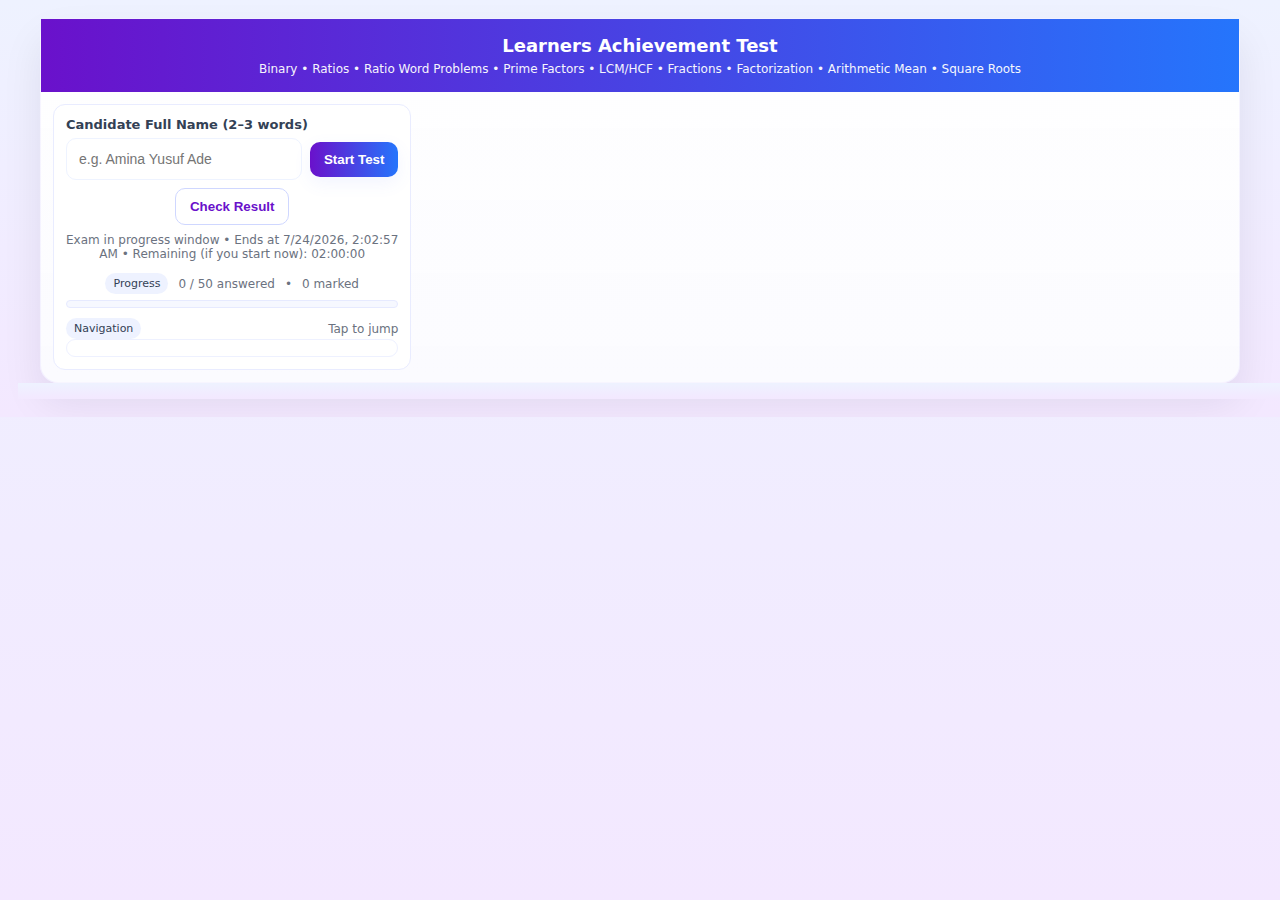
<file: index.html>
<!doctype html>
<html lang="en">
<head>
  <meta charset="utf-8" />
  <meta name="viewport" content="width=device-width, initial-scale=1, viewport-fit=cover" />
  <title>Performance Based CBT</title>

  <style>
    :root{
      --bg1:#eef2ff; --bg2:#f3e8ff; --card:#fff;
      --accent1:#6a11cb; --accent2:#2575fc;
      --ink:#0f172a; --muted:#6b7280;
      --danger:#d32f2f; --success:#10b981;
      --radius:14px;
      --container: min(1200px, 96vw);
      --headH: 72px; /* set from JS for exact lock */
    }
    *{box-sizing:border-box}
    html,body{
      margin:0; padding:0; min-height:100%;
      background:linear-gradient(180deg,var(--bg1),var(--bg2));
      font-family:Inter,system-ui,"Segoe UI",Roboto,Arial,sans-serif;
      color:var(--ink); overflow-x:hidden; text-align:center;
    }
    body{padding:clamp(8px,1.6vw,18px)}

    .app{
      width:var(--container); max-width:100%;
      margin:0 auto; text-align:left;
      background:linear-gradient(180deg,rgba(255,255,255,0.98),#fbfbff);
      border:1px solid rgba(124,77,255,0.06);
      border-radius:18px; box-shadow:0 20px 40px rgba(15,23,42,0.08);
    }
    header{padding:16px; text-align:center; background:linear-gradient(90deg,var(--accent1),var(--accent2)); color:#fff}
    header h1{margin:0; font-size:18px}
    header p{margin:6px 0 0; font-size:12px; opacity:.95}

    /* --- Layout --- */
    .layout{ display:grid; grid-template-columns:1fr; gap:12px; padding:12px; }
    @media (min-width:900px){
      .layout{
        grid-template-columns:clamp(300px,28vw,380px) 1fr;
        align-items:start; gap:clamp(12px,2vw,18px);
      }
    }

    .panel{ background:var(--card); border:1px solid #e9ecff; border-radius:12px; padding:12px; }
    .row{display:flex; gap:8px; flex-wrap:wrap; align-items:center}
    label{display:block; font-weight:700; color:#334155; font-size:13px; margin-bottom:6px}
    input[type="text"]{
      flex:1; min-width:200px; padding:12px;
      border:1px solid #eef3ff; border-radius:10px; font-size:14px
    }
    .btn{
      padding:10px 14px; border-radius:10px; border:none; cursor:pointer;
      background:linear-gradient(90deg,var(--accent1),var(--accent2)); color:#fff;
      font-weight:700; box-shadow:0 6px 18px rgba(92,109,255,0.08)
    }
    .btn.ghost{background:#fff; color:var(--accent1); border:1px solid #cfd7ff; box-shadow:none}
    .btn.warn{background:linear-gradient(90deg,#ff6b6b,#d32f2f)}
    .btn:disabled{opacity:.6; cursor:not-allowed}
    .btn.warn { color:#ffffff; }
    .small{font-size:12px; color:#6b7280}
    .tag{font-size:11px; padding:4px 8px; border-radius:999px; background:#eef2ff; color:#334155}
    .mono{font-family:ui-monospace,SFMono-Regular,Menlo,Monaco,Consolas,"Liberation Mono","Courier New",monospace}

    /* === TIMER PANEL === */
    .panelTimer{
      position:sticky; top:0; z-index:10;
      display:flex; justify-content:center; align-items:center;
      gap:12px; padding:12px; margin-bottom:12px;
      background:#ffffffee; border-radius:14px; border:1px solid #e5e7ff;
      backdrop-filter:saturate(1.05) blur(2px);
    }
    .timerBox{display:flex; align-items:center; gap:10px; font-weight:700}
    #timer{
      color:var(--danger); padding:6px 14px; background:#fff;
      border-radius:10px; border:1px solid #f3dada; font-size:20px; font-weight:800
    }
    .qMeta{font-size:18px; font-weight:800; color:#0f172a}
    /* urgent timer */
    .urgent { animation: flash .8s step-start infinite; }
    @keyframes flash { 50%{opacity:.3} }

    .qNavRow{
      width:100%; display:flex; justify-content:center; align-items:center;
      gap:12px; margin: 12px 0;
    }
    .qNavRow button{
      flex:1; max-width:140px; padding:10px 0; border-radius:10px; font-weight:700;
      background:#fff; border:1px solid #cfd7ff; color:#6a11cb; cursor:pointer;
    }

    /* Progress */
    .progressBar{height:8px; background:#f6f8ff; border-radius:999px; overflow:hidden; border:1px solid #e6eaff}
    .progressFill{height:100%; background:linear-gradient(90deg,var(--accent1),var(--accent2)); width:0%}

    /* Navigation Grid */
    .navWrap{max-height:160px; overflow:auto; border:1px solid #eef1ff; border-radius:10px; padding:8px; background:#fff}
    .jumpGrid{display:flex; flex-wrap:wrap; gap:6px}
    .jumpBtn{width:34px; height:34px; border:1px solid #e3e8ff; border-radius:8px; background:#f0f5ff; cursor:pointer; font-weight:700; line-height:1}
    .jumpBtn.answered{background:#cfe4ff}
    .jumpBtn.marked{background:#fff7e6}
    .jumpBtn.current{
      background:#fff; border-color:#6a11cb; color:#6a11cb;
      box-shadow:0 0 0 2px #e9ddff inset, 0 2px 6px rgba(106,17,203,.18);
      animation:pulse 1.2s ease-out infinite;
    }
    @keyframes pulse{
      0%{box-shadow:0 0 0 2px #e9ddff inset, 0 0 0 0 rgba(106,17,203,.35)}
      70%{box-shadow:0 0 0 2px #e9ddff inset, 0 0 0 8px rgba(106,17,203,0)}
      100%{box-shadow:0 0 0 2px #e9ddff inset, 0 0 0 0 rgba(106,17,203,0)}
    }

    /* Question Card */
    .questionCard{background:#fff; border:1px solid #eee; border-radius:12px; padding:12px}
    .qhead{display:flex; justify-content:space-between; gap:8px; align-items:center; margin-bottom:8px}
    .qtext{font-size:17px; font-weight:700; margin:6px 0 10px}
    .options label{display:block; padding:10px; margin-bottom:8px; border-radius:10px; border:1px solid #e9efff; background:#f8fbff; cursor:pointer}

    /* Tables */
    .tableWrap{width:100%;overflow:auto;border:1px solid #eef1ff;border-radius:10px;background:#fff}
    table{width:100%;border-collapse:collapse;min-width:720px}
    th,td{padding:8px;border-bottom:1px solid #f0f2ff;text-align:left;vertical-align:top}
    th{font-size:12px;color:#475569;background:#fafbff;position:sticky;top:0}
    td{font-size:13px;line-height:1.3}

    /* Metrics */
    .metricGrid{display:grid; grid-template-columns:repeat(3,minmax(0,1fr)); gap:8px}
    .metric{border:1px solid #eef1ff; background:#fff; border-radius:12px; padding:12px; text-align:center}
    .metricLabel{font-size:12px; color:#475569}
    .metricValue{font-size:20px; font-weight:800; margin-top:4px}

    /* Topic cards */
    .topicCard{border:1px solid #eef1ff; border-radius:12px; background:#fff; padding:10px}
    .topicRow{display:flex; justify-content:space-between; gap:10px}
    .topicRow .left{font-weight:700}
    .topicRow .right{font-family:ui-monospace,monospace}

    /* Review collapsibles (mobile) */
    .qcard{border:1px solid #eef1ff; border-radius:12px; background:#fff; overflow:hidden}
    .qcard summary{cursor:pointer; list-style:none; padding:10px 12px; font-weight:700; display:flex; justify-content:space-between; gap:8px; align-items:center; background:#fbfcff; border-bottom:1px solid #f0f2ff}
    .qcard summary::-webkit-details-marker{display:none}
    .qcard .body{padding:10px 12px}
    .pill{padding:2px 8px; border-radius:999px; font-size:11px; background:#eef2ff}

    /* =======================
       FULL-SCREEN RESULTS MODE
       ======================= */
    #resultDesktop{ display:none; }
    #resultMobile{ display:none; }

    /* DESKTOP/TABLET VIEW */
    @media (min-width:900px){

      body.results-mode{ overflow:hidden; padding:0 !important; }
      body.results-mode .app{ display:none; }

      #resultDesktop{
        display:block; width:100vw; margin:0; border-radius:0;
        border-left:none; border-right:none;
        background:linear-gradient(180deg,var(--bg1),var(--bg2));
        padding-inline:clamp(12px,3vw,28px); padding-bottom:16px;
      }

      .resultsDock{
        display:grid; grid-template-columns: 260px 1fr;
        gap:clamp(12px,2vw,18px);
        height: calc(100vh - var(--headH) - 16px);
        align-items:stretch;
      }

      .resultsSidebar{
        background:#fff; border:1px solid #e9ecff; border-radius:12px;
        padding:8px; display:flex; flex-direction:column; gap:8px;
        height:100%; overflow:auto;
      }

      .tabBtn{
        text-align:left; padding:8px 10px; font-size:14px;
        border-radius:10px; border:1px solid #e9ecff; background:#fff;
        cursor:pointer; font-weight:700; color:#334155;
      }
      .tabBtn[aria-selected="true"]{
        color:#6a11cb; border-color:#cfd7ff;
        box-shadow:0 0 0 2px #e9ddff inset;
        background:linear-gradient(180deg,#ffffff,#fbfbff);
      }

      .resultsMain{ background:transparent; height:100%; overflow:auto; }

      .resultsCard{
        background:#fff; border:1px solid #e9ecff; border-radius:12px; padding:12px; margin-bottom:12px;
      }

      .tabPanel{ display:none; }
      .tabPanel.active{ display:block; }

      .tabPanel .tableWrap table{ min-width:1000px; }
    }

    /* MOBILE RESULTS */
    @media (max-width:899.98px){ #resultMobile{ display:block; } }
    @media (max-width:560px){ .metricGrid{grid-template-columns:repeat(2,minmax(0,1fr))} }
    @media (max-width:400px){ .metricGrid{grid-template-columns:1fr} }

    /* Floating Back Button */
    .backHomeBtn {
      position: fixed; bottom: 20px; left: 20px;
      background: #ffffff; border: 1px solid #e5e7eb;
      border-radius: 12px; padding: 10px 14px; font-weight: 700;
      cursor: pointer; z-index: 9999;
      box-shadow: 0 4px 12px rgba(0,0,0,.12);
    }
    @media (max-width:899px){ .backHomeBtn { display:none !important; } }

    /* Animated tab transitions */
    .tabPanel { opacity: 0; transform: translateY(8px); transition: opacity .25s ease, transform .25s ease; }
    .tabPanel.active { opacity: 1; transform: translateY(0); }

    /* Scroll shadows in results panel */
    .resultsMain { position: relative; }
    .resultsMain::before, .resultsMain::after{
      content:""; position: sticky; left:0; right:0; height:14px; pointer-events:none; z-index:20;
    }
    .resultsMain::before { top:0; box-shadow: inset 0 8px 10px -8px rgba(0,0,0,.20); }
    .resultsMain::after  { bottom:0; box-shadow: inset 0 -8px 10px -8px rgba(0,0,0,.20); }

    /* Compact vertical sidebar */
    .resultsSidebar { padding: 8px; }
    @media (min-width:900px){ .resultsDock { grid-template-columns: 200px 1fr; } }

    /* ===== Exam Gate Overlay ===== */
    #examGate{
      position:fixed; inset:0; background:linear-gradient(180deg, rgba(238,242,255,.98), rgba(243,232,255,.98));
      display:none; align-items:center; justify-content:center; z-index:10000;
    }
    #gateCard{
      background:#fff; border:1px solid #e9ecff; border-radius:16px; padding:18px; width:min(560px,92vw);
      box-shadow:0 20px 40px rgba(15,23,42,.12); text-align:center;
    }
    .gateTitle{font-weight:800; font-size:18px; margin:0 0 8px}
    .gateMeta{font-size:13px; color:#475569; margin:0 0 12px}
    .gateCountdown{font-variant-numeric:tabular-nums; font-size:32px; font-weight:800; letter-spacing:.5px}
    .gateBadge{display:inline-block; padding:6px 10px; border-radius:999px; background:#eef2ff; color:#334155; font-size:12px; margin-top:8px}
    .gateBtns{display:flex; gap:8px; justify-content:center; margin-top:12px}
  </style>
</head>
<body>
  <div class="app">
    <header id="pageHeader">
      <h1>Learners Achievement Test</h1>
      <p>Binary • Ratios • Ratio Word Problems • Prime Factors • LCM/HCF • Fractions • Factorization • Arithmetic Mean • Square Roots</p>
    </header>

    <div class="layout" id="mainLayout">
      <!-- Controls -->
      <section class="panel" aria-label="Student controls">
        <label for="candidateName">Candidate Full Name (2–3 words)</label>
        <div class="row" style="justify-content:center">
          <input id="candidateName" type="text" placeholder="e.g. Amina Yusuf Ade" autocomplete="off" maxlength="60">
          <button class="btn" id="startBtn" title="Begin your test">Start Test</button>
          <button class="btn ghost" id="checkResultBtn" title="View your submitted result (if any)">Check Result</button>
        </div>
        <p class="small" id="examBanner" style="margin-top:8px; text-align:center"></p>

        <div style="margin-top:10px" class="row" role="status" aria-live="polite">
          <div style="flex:1">
            <div class="row" style="align-items:center; gap:10px; justify-content:center">
              <div class="tag">Progress</div>
              <div class="small" id="progressCount">0 / 50 answered</div>
              <div class="small">•</div>
              <div class="small" id="markedCount">0 marked</div>
            </div>
            <div class="progressBar" style="margin-top:6px"><div id="progressFill" class="progressFill"></div></div>
          </div>
        </div>

        <div style="margin-top:10px">
          <div class="row" style="align-items:center; justify-content:space-between">
            <div class="tag">Navigation</div>
            <div class="small">Tap to jump</div>
          </div>
          <div class="navWrap" id="navWrap">
            <div id="jumpGrid" class="jumpGrid" role="navigation" aria-label="Jump to question"></div>
          </div>
        </div>
      </section>

      <!-- Test Area -->
      <section class="panel" id="testPanel" style="display:none">
        <div class="panelTimer">
          <div class="timerBox">
            ⏳ <span id="timer">02:30:00</span>
            <span class="qMeta">• Q <span id="qIndexTop">1</span> / <span id="qTotalTop">50</span></span>
          </div>
        </div>

        <div class="qNavRow" role="group" aria-label="Question navigation">
          <button class="navBtn" id="prevBtn" disabled>Previous</button>
          <button class="navBtn" id="nextBtn">Next</button>
          <button class="navBtn" id="markBtn">Mark</button>
        </div>

        <div id="submitContainer" class="qNavRow"></div>

        <div class="qhead">
          <div class="row small">
            <span id="qIndex" style="visibility:hidden;position:absolute">1</span>
            <span class="tag" id="topicTag">Binary</span>
            <span class="tag" id="difficultyTag">easy</span>
          </div>
        </div>

        <div class="questionCard" aria-live="polite">
          <div class="qtext" id="qText">Loading...</div>
          <div class="options" id="options"></div>
          <div class="small mono" id="timeOnQ">Time on question: 0s</div>
        </div>

        <div class="small" id="statusMsg" aria-live="polite"></div>
      </section>
    </div>
  </div>

  <!-- ===== RESULTS — Desktop: Full-screen dashboard ===== -->
  <section id="resultDesktop" aria-label="Results (desktop/tablet)">
    <div class="resultsDock" id="resultsDock" aria-live="polite" style="display:none">
      <aside class="resultsSidebar" aria-label="Results sections" role="tablist" aria-orientation="vertical">
        <button class="tabBtn" role="tab" aria-selected="true"  data-tab="overview">Overview</button>
        <button class="tabBtn" role="tab" aria-selected="false" data-tab="topics">Topic Analytics</button>
        <button class="tabBtn" role="tab" aria-selected="false" data-tab="review">Per-question Review</button>
      </aside>

      <main class="resultsMain" id="resultsMain">
        <section class="tabPanel active" id="tab-overview" role="tabpanel" aria-labelledby="tab-overview-btn">
          <div class="resultsCard">
            <h2 style="margin:4px 0 8px">Score Overview</h2>
            <p class="small mono" id="resMeta"></p>
            <div class="row" style="justify-content:space-evenly; gap:10px; flex-wrap:wrap">
              <div class="metric"><div class="metricLabel">Score</div><div class="metricValue" id="resScore">—</div></div>
              <div class="metric"><div class="metricLabel">Percent</div><div class="metricValue" id="resPercent">—%</div></div>
              <div class="metric"><div class="metricLabel">Time Used</div><div class="metricValue" id="resTime">—</div></div>
            </div>
          </div>
        </section>

        <section class="tabPanel" id="tab-topics" role="tabpanel">
          <div class="resultsCard">
            <h2 style="margin:0 0 8px">Topic Analytics</h2>
            <div class="tableWrap">
              <table>
                <thead><tr><th>Topic</th><th>Correct</th><th>Total</th><th>Accuracy</th><th>Time</th></tr></thead>
                <tbody id="topicTbody"></tbody>
              </table>
            </div>
          </div>
        </section>

        <section class="tabPanel" id="tab-review" role="tabpanel">
          <div class="resultsCard">
            <h2 style="margin:0 0 8px">Per-question Review</h2>
            <div class="tableWrap">
              <table>
                <thead><tr><th>#</th><th>Topic</th><th>Question</th><th>Your Ans</th><th>Correct</th><th>✓/✗</th><th>Time</th></tr></thead>
                <tbody id="detailTbody"></tbody>
              </table>
            </div>
            <p class="small" style="margin-top:10px">Need a PDF? Ask your teacher to download it from the Admin page.</p>
          </div>
        </section>
      </main>
    </div>
  </section>
  <button id="backHomeBtn" class="backHomeBtn" style="display:none">← Back to Home</button>

  <!-- ===== RESULTS — Mobile (stacked cards) ===== -->
  <section class="panel" id="resultMobile" style="display:none">
    <div class="questionCard" style="background:linear-gradient(180deg,#f7fffb,#ffffff)">
      <h2 style="margin:6px 0 10px">Score Overview</h2>
      <p class="small mono" id="m_resMeta"></p>
      <div class="metricGrid" style="margin-top:8px">
        <div class="metric"><div class="metricLabel">Score</div><div class="metricValue" id="m_resScore">—</div></div>
        <div class="metric"><div class="metricLabel">Percent</div><div class="metricValue" id="m_resPercent">—%</div></div>
        <div class="metric"><div class="metricLabel">Time Used</div><div class="metricValue" id="m_resTime">—</div></div>
      </div>
    </div>

    <div class="questionCard">
      <h2 style="margin:0 0 8px">Topic Analytics</h2>
      <div id="topicCards" class="stack" style="display:grid; gap:8px"></div>
    </div>

    <div class="questionCard">
      <h2 style="margin:0 0 8px">Per-question Review</h2>
      <div id="reviewStack" class="stack" style="display:grid; gap:8px"></div>
      <p class="small" style="margin-top:8px">Need a PDF? Ask your teacher to download it from the Admin page.</p>
    </div>
  </section>

  <!-- ===== Embedded question bank ===== -->
  <script type="application/json" id="questionBank">
  [
    { "id":1,"topic":"Binary","difficulty":"easy","q":"Convert decimal 5 to binary.","options":["101","111","110","100"],"answer":"101","explanation":"5 in binary is 101." },
    { "id":2,"topic":"Binary","difficulty":"easy","q":"Convert decimal 9 to binary.","options":["1001","1010","1111","1100"],"answer":"1001","explanation":"9 in binary is 1001." },
    { "id":3,"topic":"Binary","difficulty":"easy","q":"Convert decimal 12 to binary.","options":["1100","1110","1010","1000"],"answer":"1100","explanation":"12 in binary is 1100." },
    { "id":4,"topic":"Ratios","difficulty":"easy","q":"Simplify the ratio 6:9.","options":["2:3","3:4","4:3","1:2"],"answer":"2:3","explanation":"Divide both by 3 → 2:3." },
    { "id":5,"topic":"Ratios","difficulty":"easy","q":"Simplify the ratio 8:12.","options":["2:3","1:2","3:2","4:3"],"answer":"2:3","explanation":"Divide both by 4 → 2:3." },
    { "id":6,"topic":"Ratio Word Problem","difficulty":"easy","q":"If 3 pens cost ₦150, how much do 5 pens cost?","options":["₦250","₦200","₦300","₦180"],"answer":"₦250","explanation":"Unit price ₦50; 5×50 = ₦250." },
    { "id":7,"topic":"Prime Factors","difficulty":"easy","q":"Prime factors of 18 (product form)?","options":["2×3×3","2×9","3×6","18"],"answer":"2×3×3","explanation":"18 = 2×3×3." },
    { "id":8,"topic":"LCM & HCF","difficulty":"easy","q":"Find the HCF of 8 and 12.","options":["4","6","2","8"],"answer":"4","explanation":"HCF(8,12)=4." },
    { "id":9,"topic":"Fractions","difficulty":"easy","q":"1/2 + 1/4 = ?","options":["3/4","1/4","2/3","1/2"],"answer":"3/4","explanation":"1/2 = 2/4; 2/4 + 1/4 = 3/4." },
    { "id":10,"topic":"Factorization","difficulty":"easy","q":"Factorise: 6x + 9.","options":["3(2x + 3)","6(x + 1.5)","9(0.666x + 1)","2(3x + 6)"],"answer":"3(2x + 3)","explanation":"GCF is 3." },
    { "id":11,"topic":"Arithmetic Mean","difficulty":"easy","q":"Find the mean of 4, 8, 12.","options":["8","6","9","7"],"answer":"8","explanation":"(4+8+12)/3 = 24/3 = 8." },
    { "id":12,"topic":"Square Roots","difficulty":"easy","q":"√25 = ?","options":["5","6","7","4"],"answer":"5","explanation":"25 is a perfect square: 5." },
    { "id":13,"topic":"Square Roots","difficulty":"easy","q":"√49 = ?","options":["7","6","8","9"],"answer":"7","explanation":"49 is a perfect square: 7." },
    { "id":14,"topic":"Binary","difficulty":"easy","q":"Convert decimal 10 to binary.","options":["1010","1110","1100","1001"],"answer":"1010","explanation":"10 in binary is 1010." },
    { "id":15,"topic":"Ratios","difficulty":"easy","q":"Simplify the ratio 9:12.","options":["3:4","2:3","4:3","1:2"],"answer":"3:4","explanation":"Divide both by 3." },
    { "id":16,"topic":"LCM & HCF","difficulty":"easy","q":"Find the LCM of 4 and 6.","options":["12","8","10","14"],"answer":"12","explanation":"LCM(4,6)=12." },
    { "id":17,"topic":"Fractions","difficulty":"easy","q":"2/3 − 1/6 = ?","options":["1/2","1/3","2/6","3/4"],"answer":"1/2","explanation":"2/3=4/6; 4/6−1/6=3/6=1/2." },
    { "id":18,"topic":"Prime Factors","difficulty":"easy","q":"Prime factors of 20 (product form)?","options":["2×2×5","4×5","10×2","2×10"],"answer":"2×2×5","explanation":"20=2×2×5." },
    { "id":19,"topic":"Arithmetic Mean","difficulty":"easy","q":"Mean of 3, 5, 7, 9.","options":["6","5","7","8"],"answer":"6","explanation":"Sum=24; 24/4=6." },
    { "id":20,"topic":"Square Roots","difficulty":"easy","q":"√81 = ?","options":["9","8","10","7"],"answer":"9","explanation":"81 is a perfect square." },

    { "id":21,"topic":"Binary","difficulty":"medium","q":"Convert binary 101101 to decimal.","options":["45","46","44","49"],"answer":"45","explanation":"32+8+4+1=45." },
    { "id":22,"topic":"Ratios","difficulty":"medium","q":"If the ratio of red to blue balls is 3:5 and total is 64, how many blue balls?","options":["40","24","32","20"],"answer":"40","explanation":"Blue=5/8 × 64=40." },
    { "id":23,"topic":"Ratio Word Problem","difficulty":"medium","q":"4 workers complete a job in 6 days. How long will 6 workers take (same rate)?","options":["4","5","3","6"],"answer":"4","explanation":"Time inversely proportional to workers: 4×6/6=4 days." },
    { "id":24,"topic":"Prime Factors","difficulty":"medium","q":"Prime factors of 84?","options":["2×2×3×7","2×2×2×7","3×3×7","2×3×5×7"],"answer":"2×2×3×7","explanation":"84=2×2×3×7." },
    { "id":25,"topic":"LCM & HCF","difficulty":"medium","q":"Find the LCM of 12 and 18.","options":["36","24","48","30"],"answer":"36","explanation":"LCM(12,18)=36." },
    { "id":26,"topic":"Fractions","difficulty":"medium","q":"Multiply: 3/5 × 10/9 = ?","options":["2/3","1/3","3/2","5/3"],"answer":"2/3","explanation":"(3×10)/(5×9)=30/45=2/3." },
    { "id":27,"topic":"Factorization","difficulty":"medium","q":"Factorise: 12xy + 18xy.","options":["6xy(2 + 3)","12xy(1 + 1.5)","3xy(4 + 6)","30xy"],"answer":"6xy(2 + 3)","explanation":"Common factor 6xy." },
    { "id":28,"topic":"Arithmetic Mean","difficulty":"medium","q":"Mean of 10, 14, 18, 22.","options":["16","15","17","18"],"answer":"16","explanation":"Sum=64; 64/4=16." },
    { "id":29,"topic":"Square Roots","difficulty":"medium","q":"Which is the nearest integer to √10000?","options":["100","99","101","90"],"answer":"100","explanation":"10000 is a perfect square: 100." },
    { "id":30,"topic":"Binary","difficulty":"medium","q":"Convert binary 111001 to decimal.","options":["57","58","49","61"],"answer":"57","explanation":"32+16+8+1=57." },
    { "id":31,"topic":"Ratios","difficulty":"medium","q":"Increase ₦1800 in ratio 2:3.","options":["₦2700","₦1200","₦900","₦1000"],"answer":"₦2700","explanation":"₦1800×3/2=₦900×3=₦2700." },
    { "id":32,"topic":"LCM & HCF","difficulty":"medium","q":"The HCF of (28, 42) = ?","options":["14","7","6","21"],"answer":"14","explanation":"HCF is 14." },
    { "id":33,"topic":"Fractions","difficulty":"medium","q":"(5/12) ÷ (5/18) = ?","options":["3/2","2/3","5/6","6/5"],"answer":"3/2","explanation":"(5/12)×(18/5)=18/12=3/2." },
    { "id":34,"topic":"Factorization","difficulty":"medium","q":"Factorise: 9xy + 12xy.","options":["3xy(3 + 4)","9xy(1 + 1.333...)","6xy(1.5 + 2)","xy(9 + 12)"],"answer":"3xy(3 + 4)","explanation":"GCF=3xy." },
    { "id":35,"topic":"Arithmetic Mean","difficulty":"medium","q":"Mean of 7, 11, 15, 19, 23.","options":["15","16","14","13"],"answer":"15","explanation":"Sum=75; 75/5=15." },

    { "id":36,"topic":"Binary","difficulty":"hard","q":"Convert decimal 173 to binary.","options":["10101101","10101100","10100101","10011101"],"answer":"10101101","explanation":"128+32+8+4+1=173." },
    { "id":37,"topic":"Ratios","difficulty":"hard","q":"If x:y = 7:9 and x = 56, find y.","options":["72","63","64","70"],"answer":"72","explanation":"k=56/7=8 → y=9×8=72." },
    { "id":38,"topic":"Ratio Word Problem","difficulty":"hard","q":"If y is inversely proportional to x and y=12 when x=5, find y when x=15.","options":["4","3","5","6"],"answer":"4","explanation":"xy=k → 12×5=60; y=60/15=4." },
    { "id":39,"topic":"Prime Factors","difficulty":"hard","q":"Prime factors of 468 (product form)?","options":["2×2×3×3×13","2×3×3×13","2×2×2×3×13","2×2×7×7"],"answer":"2×2×3×3×13","explanation":"468=2×2×3×3×13." },
    { "id":40,"topic":"LCM & HCF","difficulty":"hard","q":"Find the HCF of 144 and 216.","options":["72","36","24","48"],"answer":"72","explanation":"HCF(144,216)=72." },
    { "id":41,"topic":"Fractions","difficulty":"hard","q":"Compute: (7/8) ÷ (21/32).","options":["4/3","3/4","7/21","32/168"],"answer":"4/3","explanation":"(7/8)×(32/21)=224/168=4/3." },
    { "id":42,"topic":"Factorization","difficulty":"hard","q":"Factorise: 42a + 66a.","options":["6a(7 + 11)","3a(14 + 22)","2a(21 + 33)","a(42 + 66)"],"answer":"6a(7 + 11)","explanation":"GCF is 6a." },
    { "id":43,"topic":"Arithmetic Mean","difficulty":"hard","q":"The mean of 14, 18, 22 and x is 20. Find x.","options":["26","24","22","28"],"answer":"26","explanation":"Mean×4=80; sum known=54; x=26." },
    { "id":44,"topic":"Square Roots","difficulty":"hard","q":"√256 = ?","options":["16","14","18","12"],"answer":"16","explanation":"256 is a perfect square: 16." },
    { "id":45,"topic":"Binary","difficulty":"hard","q":"Convert decimal 255 to binary.","options":["11111111","11111110","11101111","11011111"],"answer":"11111111","explanation":"255 is 8 ones in binary." },
    { "id":46,"topic":"Ratios","difficulty":"hard","q":"If 3x:2y = 9:14, find x:y.","options":["3:7","7:3","9:28","14:9"],"answer":"3:7","explanation":"3x/2y=9/14 → x/y=(9/14)×(2/3)=3/7." },
    { "id":47,"topic":"LCM & HCF","difficulty":"hard","q":"Find LCM of 24, 36, and 60.","options":["360","180","240","720"],"answer":"360","explanation":"LCM(24,36,60)=360." },
    { "id":48,"topic":"Fractions","difficulty":"hard","q":"Compute: (11/12) × (18/55).","options":["3/10","10/3","1/2","33/110"],"answer":"3/10","explanation":"Cancel: 11 with 55, 18 with 12 → 3/10." },
    { "id":49,"topic":"Arithmetic Mean","difficulty":"hard","q":"Mean of 6 numbers is 15. If five are 10,12,16,18,20, find the sixth.","options":["14","15","18","24"],"answer":"14","explanation":"Total=90; known sum=76; missing=14." },
    { "id":50,"topic":"Square Roots","difficulty":"hard","q":"√900 = ?","options":["30","45","25","20"],"answer":"30","explanation":"900 is 30²." }
  ]
  </script>

  <script>
  (function(){
    const TOTAL_Q = 50;
    const PAGE_DEFAULT_SECONDS = 120 * 60; // fallback if no admin config
    const STORAGE_PREFIX = 'plp256_cbt_';
    const SUBMIT_MAP = STORAGE_PREFIX + 'submits';
    const LAST_RESULT_PREFIX = STORAGE_PREFIX + 'result_';
    const CLOSED_FLAG = STORAGE_PREFIX + 'closed';
    const EXAM_CFG = STORAGE_PREFIX + 'exam'; // {startAt, durationSeconds}
    const PENALTY = 300; // 5 min anti-cheat penalty

    // DOM refs
    const headerEl = document.getElementById('pageHeader');
    const candidateNameEl = document.getElementById('candidateName');
    const startBtn = document.getElementById('startBtn');
    const checkResultBtn = document.getElementById('checkResultBtn');
    const examBanner = document.getElementById('examBanner');

    const testPanel = document.getElementById('testPanel');
    const resultDesktop = document.getElementById('resultDesktop');
    const resultMobile = document.getElementById('resultMobile');
    const resultsDock = document.getElementById('resultsDock');
    const resultsMain = document.getElementById('resultsMain');

    const qIndexEl = document.getElementById('qIndex');
    const qIndexTop = document.getElementById('qIndexTop');
    const qTotalTop = document.getElementById('qTotalTop');
    const topicTag = document.getElementById('topicTag');
    const difficultyTag = document.getElementById('difficultyTag');
    const qText = document.getElementById('qText');
    const optionsDiv = document.getElementById('options');
    const prevBtn = document.getElementById('prevBtn');
    const nextBtn = document.getElementById('nextBtn');
    const markBtn = document.getElementById('markBtn');
    const submitContainer = document.getElementById('submitContainer');
    const progressCount = document.getElementById('progressCount');
    const markedCount = document.getElementById('markedCount');
    const progressFill = document.getElementById('progressFill');
    const jumpGrid = document.getElementById('jumpGrid');
    const navWrap = document.getElementById('navWrap');
    const statusMsg = document.getElementById('statusMsg');
    const timeOnQ = document.getElementById('timeOnQ');
    const timerEl = document.getElementById('timer');

    // Gate overlay
    const gate = document.createElement('div');
    gate.id = 'examGate';
    gate.innerHTML = `
      <div id="gateCard">
        <h3 class="gateTitle" id="gateTitle">Exam is locked</h3>
        <p class="gateMeta" id="gateMeta"></p>
        <div class="gateCountdown" id="gateCountdown">--:--:--</div>
        <div class="gateBadge" id="gateBadge">Waiting for official start</div>
        <div class="gateBtns">
          <button class="btn ghost" id="gateCheck">Check Again</button>
          <button class="btn" id="gateRefresh">Refresh</button>
        </div>
      </div>`;
    document.body.appendChild(gate);
    const gateTitle = gate.querySelector('#gateTitle');
    const gateMeta = gate.querySelector('#gateMeta');
    const gateCountdown = gate.querySelector('#gateCountdown');
    const gateBadge = gate.querySelector('#gateBadge');
    gate.querySelector('#gateCheck').onclick = ()=>updateGate();
    gate.querySelector('#gateRefresh').onclick = ()=>location.reload();

    // Utils
    const pad2=(n)=>(n<10?'0':'')+n;
    const nowSecs=()=>Math.floor(Date.now()/1000);
    const NAME_RE = /^[A-Za-z]{2,}(?:\s+[A-Za-z]{2,}){1,2}$/; // 2–3 words, each >=2 letters
    const sanitizeName = (n)=> n.trim().toLowerCase().replace(/\s+/g,' ').replace(/[^a-z\s]/g,'').replace(/\s+/g,'_');
    const formatHMS=(sec)=>{ if(sec<0) sec=0; const h=Math.floor(sec/3600), m=Math.floor((sec%3600)/60), s=sec%60; return `${pad2(h)}:${pad2(m)}:${pad2(s)}`; };
    const shuffle=(a)=>{ const arr=a.slice(); for(let i=arr.length-1;i>0;i--){ const j=Math.floor(Math.random()*(i+1)); [arr[i],arr[j]]=[arr[j],arr[i]] } return arr };

    function getBank(){
      try{ return JSON.parse(document.getElementById('questionBank').textContent.trim()); }
      catch(e){ alert('Question bank JSON malformed.'); return []; }
    }

    // Exam config from Admin
    function getExamConfig(){
      try{
        const raw = localStorage.getItem(EXAM_CFG);
        if(!raw) return null;
        const o = JSON.parse(raw);
        if(!o || typeof o.startAt!=='number' || typeof o.durationSeconds!=='number') return null;
        return o;
      }catch(e){ return null; }
    }
    function getSchedule(){
      const cfg = getExamConfig();
      if(!cfg){
        const startAt = nowSecs(); // allow immediate
        const durationSeconds = PAGE_DEFAULT_SECONDS;
        return { cfg:null, startAt, durationSeconds, endAt:startAt+durationSeconds };
      }
      const startAt = cfg.startAt|0;
      const durationSeconds = Math.max(60, cfg.durationSeconds|0); // safety floor: 1 minute
      return { cfg, startAt, durationSeconds, endAt: startAt + durationSeconds };
    }

    // State
    let schedule = getSchedule();
    let state={
      started:false, candidate:'', sanitized:'',
      quiz:[], index:0, answers:[], marked:[], perQuestionTime:[],
      timeRemaining:schedule.durationSeconds, lastSaved:nowSecs(), submitted:false,
      penalty:0 // anti-cheat accumulated seconds
    };
    let timerInterval=null, lastSwitch=null, gateInterval=null;

    // Storage helpers
    const keyFor=(san)=> STORAGE_PREFIX+san;
    const saveState=()=>{ state.lastSaved=nowSecs(); if(state.sanitized && !state.submitted){ localStorage.setItem(keyFor(state.sanitized), JSON.stringify(state)); } };
    const loadState=(san)=>{ const raw=localStorage.getItem(keyFor(san)); if(!raw) return null; try{return JSON.parse(raw)}catch(e){return null} };
    const markSubmitted=(san,result)=>{ const map=JSON.parse(localStorage.getItem(SUBMIT_MAP)||'{}'); map[san]=true; localStorage.setItem(SUBMIT_MAP, JSON.stringify(map)); localStorage.setItem(LAST_RESULT_PREFIX+san, JSON.stringify(result)); };
    const isSubmitted=(san)=>{ const map=JSON.parse(localStorage.getItem(SUBMIT_MAP)||'{}'); return !!map[san]; };

    /* ---------- Progress + Nav ---------- */
    function renderJumpGrid(){
      jumpGrid.innerHTML='';
      for(let i=0;i<state.quiz.length;i++){
        const btn=document.createElement('button');
        btn.className='jumpBtn'+(state.answers[i]!=null?' answered':'')+(state.marked[i]?' marked':'')+(i===state.index?' current':'');
        btn.textContent=i+1;
        btn.onclick=()=>goToQuestion(i);
        jumpGrid.appendChild(btn);
      }
      queueMicrotask(scrollCurrentIntoView);
    }
    function scrollCurrentIntoView(){
      const current = jumpGrid.querySelector('.jumpBtn.current');
      if(!current) return;
      try{
        current.scrollIntoView({behavior:'smooth', block:'nearest', inline:'nearest'});
        const cRect = navWrap.getBoundingClientRect();
        const rRect = current.getBoundingClientRect();
        if(rRect.top < cRect.top + 6 || rRect.bottom > cRect.bottom - 6){
          navWrap.scrollTop = current.offsetTop - (navWrap.clientHeight/2 - current.offsetHeight/2);
        }
      }catch(_){}
    }
    function updateProgressUI(){
      const answered = state.answers.filter(v=>v!=null).length;
      progressCount.textContent = `${answered} / ${state.quiz.length} answered`;
      markedCount.textContent = `${state.marked.filter(Boolean).length} marked`;
      progressFill.style.width = `${Math.round(answered/state.quiz.length*100)}%`;
    }

    /* ---------- Render Question ---------- */
    function renderQuestion(){
      const i=state.index, q=state.quiz[i];
      qIndexEl.textContent=i+1; qIndexTop.textContent=i+1; qTotalTop.textContent=state.quiz.length;
      topicTag.textContent=q.topic; difficultyTag.textContent=q.difficulty;
      qText.textContent=q.q;

      optionsDiv.innerHTML='';
      const opts = shuffle(q.options);
      opts.forEach((opt,idx)=>{
        const id=`opt_${i}_${idx}`;
        const label=document.createElement('label');
        label.htmlFor=id;
        label.innerHTML=`<input type="radio" name="choice" id="${id}" value="${opt}" style="margin-right:8px"> ${opt}`;
        optionsDiv.appendChild(label);
      });
      if(state.answers[i]!=null){
        const radios=[...document.getElementsByName('choice')];
        radios.find(r=>r.value===state.answers[i])?.setAttribute('checked',true);
      }
      [...document.getElementsByName('choice')].forEach(r=>{
        r.onchange=()=>{
          state.answers[i]=r.value; saveState(); updateProgressUI(); renderJumpGrid();
          statusMsg.textContent='Answer saved.'; setTimeout(()=>statusMsg.textContent='',800);
        };
      });

      prevBtn.disabled = i===0;
      nextBtn.disabled = i===state.quiz.length-1;
      markBtn.textContent = state.marked[i] ? 'Unmark' : 'Mark';

      submitContainer.innerHTML='';
      if(i===state.quiz.length-1 && !state.submitted){
        const s=document.createElement('button');
        s.className='btn warn'; s.textContent='Submit Test';
        s.onclick=()=>openSubmitModal();
        submitContainer.appendChild(s);
      }

      const elapsed = lastSwitch ? Math.floor((Date.now()-lastSwitch)/1000) : 0;
      const base = state.perQuestionTime[i] || 0;
      timeOnQ.textContent = `Time on question: ${base + elapsed}s`;

      renderJumpGrid(); updateProgressUI();
    }

    // Navigation
    function goToQuestion(i){
      if(!state.started) return;
      const now=Date.now();
      if(lastSwitch){
        const elapsed=Math.floor((now-lastSwitch)/1000);
        state.perQuestionTime[state.index]+=elapsed;
      }
      lastSwitch=now; state.index=i; saveState(); renderQuestion();
    }
    prevBtn.onclick=()=> goToQuestion(Math.max(0, state.index-1));
    nextBtn.onclick=()=> goToQuestion(Math.min(state.quiz.length-1, state.index+1));
    markBtn.onclick=()=>{ state.marked[state.index]=!state.marked[state.index]; saveState(); renderQuestion(); };

    // Keyboard arrows
    window.addEventListener('keydown',e=>{
      if(!state.started||state.submitted) return;
      if(e.key==='ArrowLeft') prevBtn.click();
      if(e.key==='ArrowRight') nextBtn.click();
    });

    /* ---------- Exam Gate (lock/allow) ---------- */
    function updateGate(){
      schedule = getSchedule(); // refresh in case admin changed
      const now = nowSecs();
      const startAt = schedule.startAt;
      const endAt = schedule.endAt;

      // Banner
      const startsAtStr = new Date(startAt*1000).toLocaleString();
      const endsAtStr  = new Date(endAt*1000).toLocaleString();

      // Before start
      if(now < startAt){
        gate.style.display='flex';
        startBtn.disabled = true;
        gateTitle.textContent='Exam has not started';
        gateMeta.textContent = `Official start: ${startsAtStr}`;
        gateBadge.textContent = 'Locked • Waiting for official start';
        const remain = startAt - now;
        gateCountdown.textContent = formatHMS(remain);
        examBanner.textContent = `Exam locked • Starts at ${startsAtStr}`;
        if(gateInterval) clearInterval(gateInterval);
        gateInterval = setInterval(()=>{
          const n = nowSecs();
          const r = startAt - n;
          gateCountdown.textContent = formatHMS(r);
          if(r<=0){ clearInterval(gateInterval); gate.style.display='none'; startBtn.disabled=false; updateBannerRunning(); }
        },1000);
        return;
      }

      // After end
      if(now >= endAt){
        gate.style.display='flex';
        startBtn.disabled = true;
        gateTitle.textContent='Exam window has ended';
        gateMeta.textContent = `Ended: ${endsAtStr}`;
        gateBadge.textContent = 'Locked • Exam closed';
        gateCountdown.textContent = '00:00:00';
        examBanner.textContent = `Exam closed • Ended at ${endsAtStr}`;
        if(gateInterval){ clearInterval(gateInterval); gateInterval=null; }
        return;
      }

      // During exam window
      gate.style.display='none';
      startBtn.disabled = false;
      updateBannerRunning();
    }

    function updateBannerRunning(){
      const now = nowSecs();
      const endAt = schedule.endAt;
      const left = Math.max(0, endAt - now - (state.penalty||0));
      const endsAtStr = new Date(endAt*1000).toLocaleString();
      examBanner.textContent = `Exam in progress window • Ends at ${endsAtStr} • Remaining (if you start now): ${formatHMS(left)}`;
    }

    /* ---------- Clock + Anti-cheat ---------- */
    function syncRemainingFromSchedule(){
      // True WAEC logic: remaining = endAt - now - penalty
      const left = Math.max(0, schedule.endAt - nowSecs() - (state.penalty||0));
      state.timeRemaining = left;
      return left;
    }

    function startClock(){
      lastSwitch = Date.now();
      if(timerInterval) clearInterval(timerInterval);
      timerInterval = setInterval(()=>{
        const remaining = syncRemainingFromSchedule();
        const elapsed = lastSwitch? Math.floor((Date.now()-lastSwitch)/1000) : 0;
        const base = state.perQuestionTime[state.index] || 0;
        timeOnQ.textContent = `Time on question: ${base + elapsed}s`;
        timerEl.textContent = formatHMS(remaining);

        // urgent styling
        if(remaining <= 600) timerEl.classList.add('urgent'); else timerEl.classList.remove('urgent');

        saveState();
        if(remaining<=0){ clearInterval(timerInterval); autoSubmit('Time Expired (official end)'); }
      },1000);
    }
    function stopClock(){ if(timerInterval){ clearInterval(timerInterval); timerInterval=null; } }

    window.addEventListener('beforeunload',()=>{
      if(state.started && !state.submitted){
        if(lastSwitch){
          const elapsed=Math.floor((Date.now()-lastSwitch)/1000);
          state.perQuestionTime[state.index]+=elapsed;
          lastSwitch=Date.now();
        }
        saveState();
        localStorage.setItem(CLOSED_FLAG, String(nowSecs()));
      }
    });
    let penaltyFlagSinceBlur=false;
    window.addEventListener('blur', ()=>{ if(!state.started||state.submitted) return; localStorage.setItem(CLOSED_FLAG,String(nowSecs())); penaltyFlagSinceBlur=true; });
    window.addEventListener('visibilitychange', ()=>{
      if(!state.started||state.submitted) return;
      if(document.visibilityState==='hidden'){ localStorage.setItem(CLOSED_FLAG,String(nowSecs())); penaltyFlagSinceBlur=true; }
      else {
        const closedTs=parseInt(localStorage.getItem(CLOSED_FLAG)||'0',10);
        if(closedTs && closedTs>(state.lastSaved||0)){
          state.penalty = (state.penalty||0) + PENALTY;
          alert('Anti-cheat: 5-minute penalty applied.');
          localStorage.removeItem(CLOSED_FLAG);
        } else if(penaltyFlagSinceBlur){
          state.penalty = (state.penalty||0) + PENALTY;
          alert('Anti-cheat: 5-minute penalty applied.');
        }
        penaltyFlagSinceBlur=false;
        // Force resync against schedule immediately
        syncRemainingFromSchedule();
        timerEl.textContent = formatHMS(state.timeRemaining);
      }
    });

    /* ---------- Start / Resume ---------- */
    startBtn.onclick=()=>{
      updateGate(); // ensure schedule current
      const now = nowSecs();
      if(now < schedule.startAt){ return alert('Exam not started yet.'); }
      if(now >= schedule.endAt){ return alert('Exam window has ended.'); }

      const raw = candidateNameEl.value.trim().replace(/\s+/g,' ');
      if(!NAME_RE.test(raw)){
        return alert('Enter your full name as 2–3 words, letters only, each at least 2 letters (e.g., “Amina Yusuf” or “Ola Tunde Ade”).');
      }
      const san = sanitizeName(raw);
      if(isSubmitted(san)) return alert('This student already submitted. Ask teacher to unlock.');

      // resume?
      const saved = loadState(san);
      if(saved && !saved.submitted){
        state = saved;
        // Always align to current official schedule + penalty
        state.penalty = saved.penalty||0;
        schedule = getSchedule();
        const remaining = syncRemainingFromSchedule();
        if(remaining<=0){
          // Exam ended while away
          return alert('Exam window has ended. You cannot resume.');
        }
        state.started=true; state.candidate=raw; state.sanitized=san;
        testPanel.style.display='block'; resultDesktop.style.display='none'; resultMobile.style.display='none';
        timerEl.textContent=formatHMS(remaining);
        setTimeout(()=>{ renderQuestion(); startClock(); }, 50);
        return;
      }

      // fresh start
      const bank = getBank();
      if(bank.length!==TOTAL_Q) alert(`Bank has ${bank.length} items; expected ${TOTAL_Q}. Continuing with available.`);
      state.quiz = shuffle(bank);
      state.index=0;
      state.answers=Array(state.quiz.length).fill(null);
      state.marked=Array(state.quiz.length).fill(false);
      state.perQuestionTime=Array(state.quiz.length).fill(0);
      state.penalty = 0;

      schedule = getSchedule();
      const remaining = syncRemainingFromSchedule(); // respects late arrival
      if(remaining<=0){ return alert('Exam window has ended.'); }

      state.timeRemaining = remaining;
      state.started=true; state.candidate=raw; state.sanitized=san; state.submitted=false;

      testPanel.style.display='block'; resultDesktop.style.display='none'; resultMobile.style.display='none';
      timerEl.textContent = formatHMS(remaining);
      setTimeout(()=>{ renderQuestion(); startClock(); saveState(); }, 50);
    };

    /* ---------- Compute / Submit ---------- */
    function computeResults(){
      let score=0; const details=[]; const topicStats={};
      for(let i=0;i<state.quiz.length;i++){
        const q=state.quiz[i], given=state.answers[i], correct=(given===q.answer);
        if(correct) score++;
        details.push({ index:i+1, q:q.q, given, answer:q.answer, correct, explanation:q.explanation, topic:q.topic, time:state.perQuestionTime[i] });
        if(!topicStats[q.topic]) topicStats[q.topic]={correct:0,total:0,time:0};
        topicStats[q.topic].total++; if(correct) topicStats[q.topic].correct++; topicStats[q.topic].time+=state.perQuestionTime[i];
      }
      return {score,details,topicStats};
    }

    function autoSubmit(reason='User submitted'){
      if(state.submitted) return;
      const now=Date.now();
      if(lastSwitch){ const elapsed=Math.floor((now-lastSwitch)/1000); state.perQuestionTime[state.index]+=elapsed; }
      state.submitted=true; stopClock(); saveState();

      const res=computeResults();
      const resultObj={
        candidate:state.candidate,
        timestamp:new Date().toLocaleString(),
        score:res.score,
        total:state.quiz.length,
        topicStats:res.topicStats,
        details:res.details,
        timeUsed:state.perQuestionTime.reduce((a,b)=>a+b,0)
      };
      markSubmitted(state.sanitized, resultObj);

      testPanel.style.display='none';
      showResults(resultObj, reason);
    }

    function openSubmitModal(){
      const root=document.createElement('div'); 
      root.style.cssText='position:fixed;inset:0;background:rgba(0,0,0,.45);display:flex;align-items:center;justify-content:center;z-index:9999';
      root.innerHTML=`<div style="background:#fff;padding:14px;border-radius:12px;width:92%;max-width:420px">
        <h3 style="margin:0 0 6px">Submit Test?</h3>
        <p class="small">You are on the last question. Submitting is final.</p>
        <div class="row" style="justify-content:flex-end;margin-top:10px">
          <button class="btn ghost" id="cancelSubmit">Cancel</button>
          <button class="btn warn" id="confirmSubmit">Submit</button>
        </div>
      </div>`;
      document.body.appendChild(root);
      root.querySelector('#cancelSubmit').onclick=()=>root.remove();
      root.querySelector('#confirmSubmit').onclick=()=>{ root.remove(); autoSubmit('User submitted (confirmed)'); };
    }

    /* ---------- Results Rendering (Desktop + Mobile) ---------- */
    function formatTopicRows(topicStats){
      return Object.keys(topicStats).map(t=>{
        const s=topicStats[t];
        return `<tr><td>${t}</td><td>${s.correct}</td><td>${s.total}</td><td>${Math.round(s.correct/s.total*100)}%</td><td class="mono">${formatHMS(s.time)}</td></tr>`;
      }).join('');
    }
    function formatDetailRows(details){
      return details.map(d=>{
        return `<tr>
          <td class="mono">Q${d.index}</td>
          <td>${d.topic}</td>
          <td>${d.q}</td>
          <td>${d.given ?? '<em>None</em>'}</td>
          <td>${d.answer}</td>
          <td>${d.correct?'<span style="color:var(--success);font-weight:700">✓</span>':'<span style="color:var(--danger);font-weight:700">✗</span>'}</td>
          <td class="mono">${formatHMS(d.time)}</td>
        </tr>`;
      }).join('');
    }

    function setActiveTab(id){
      document.querySelectorAll('.tabBtn').forEach(b=>{
        const on = b.dataset.tab===id;
        b.setAttribute('aria-selected', on ? 'true' : 'false');
      });
      document.querySelectorAll('.tabPanel').forEach(p=>{
        p.classList.toggle('active', p.id === `tab-${id}`);
      });
      if(resultsMain) resultsMain.scrollTo(0, 0);
    }

    function enterResultsMode(){
      const h = headerEl ? headerEl.offsetHeight : 64;
      document.documentElement.style.setProperty('--headH', h + 'px');
      document.body.classList.add('results-mode');
      document.getElementById('backHomeBtn').style.display = 'block';
      resultsDock.style.display='grid';
      window.scrollTo(0,0);
    }
    function exitResultsMode(){
      document.body.classList.remove('results-mode');
      resultsDock.style.display='none';
      document.getElementById('backHomeBtn').style.display = 'none';
    }
    
    document.getElementById('backHomeBtn').onclick = () => { exitResultsMode(); window.scrollTo(0,0); };

    function showResults(resultObj, reason=''){
      const pct = Math.round((resultObj.score/resultObj.total)*100);

      // Desktop values
      const meta = `Submitted: ${resultObj.timestamp} ${reason?('• '+reason):''}`;
      document.getElementById('resMeta').textContent = meta;
      document.getElementById('resScore').textContent = `${resultObj.score}/${resultObj.total}`;
      document.getElementById('resPercent').textContent = `${pct}%`;
      document.getElementById('resTime').textContent = formatHMS(resultObj.timeUsed);
      document.getElementById('topicTbody').innerHTML = formatTopicRows(resultObj.topicStats);
      document.getElementById('detailTbody').innerHTML = formatDetailRows(resultObj.details);

      // Mobile values
      document.getElementById('m_resMeta').textContent = meta;
      document.getElementById('m_resScore').textContent = `${resultObj.score}/${resultObj.total}`;
      document.getElementById('m_resPercent').textContent = `${pct}%`;
      document.getElementById('m_resTime').textContent = formatHMS(resultObj.timeUsed);

      document.getElementById('topicCards').innerHTML = Object.keys(resultObj.topicStats).map(t=>{
        const s=resultObj.topicStats[t];
        return `<div class="topicCard">
          <div class="topicRow">
            <div class="left">${t}</div>
            <div class="right">Time: ${formatHMS(s.time)}</div>
          </div>
          <div class="row" style="margin-top:6px; flex-wrap:nowrap">
            <span class="pill">Correct: ${s.correct}/${s.total}</span>
            <span class="pill">Accuracy: ${Math.round(s.correct/s.total*100)}%</span>
          </div>
        </div>`;
      }).join('');

      document.getElementById('reviewStack').innerHTML = resultObj.details.map(d=>{
        const pass = d.correct ? '✓' : '✗';
        const passClr = d.correct ? 'var(--success)' : 'var(--danger)';
        return `<details class="qcard" data-q>
          <summary>
            <span>Q${d.index} • <span style="color:${passClr};font-weight:800">${pass}</span> • ${formatHMS(d.time)}</span>
            <span class="pill">${d.topic}</span>
          </summary>
          <div class="body">
            <div class="qtext" style="font-size:15px; font-weight:700">${d.q}</div>
            <div class="small">Your answer: <strong>${d.given ?? '<em>None</em>'}</strong></div>
            <div class="small">Correct answer: <strong>${d.answer}</strong></div>
            <div class="small" style="margin-top:6px; background:#fff7e0; padding:8px; border-radius:8px">
              <strong>Explanation:</strong> ${d.explanation}
            </div>
          </div>
        </details>`;
      }).join('');

      if(window.matchMedia('(min-width: 900px)').matches){
        resultDesktop.style.display='block';
        enterResultsMode();
        setActiveTab('overview');
      }else{
        resultDesktop.style.display='none';
        resultMobile.style.display='block';
        exitResultsMode();
      }
      window.scrollTo({top:0, behavior:'smooth'});
    }

    // Tabs
    document.addEventListener('click', (e)=>{
      const b = e.target.closest('.tabBtn');
      if(!b) return;
      setActiveTab(b.dataset.tab);
    });

    /* ---------- Check result ---------- */
    checkResultBtn.onclick=()=>{
      const name = candidateNameEl.value.trim().replace(/\s+/g,' ');
      if(!NAME_RE.test(name)) return alert('Enter your full name as 2–3 words, letters only, each ≥ 2 letters.');
      const san = sanitizeName(name);
      const raw = localStorage.getItem(LAST_RESULT_PREFIX+san);
      if(!raw) return alert('No completed result found for this name on this device.');
      const resultObj = JSON.parse(raw);
      testPanel.style.display='none';
      showResults(resultObj, 'Viewed');
    };

    /* ---------- Autosave tick + gate tick ---------- */
    setInterval(()=>{
      if(!state.started || state.submitted) return;
      if(lastSwitch){
        const elapsed=Math.floor((Date.now()-lastSwitch)/1000);
        const base = state.perQuestionTime[state.index] || 0;
        timeOnQ.textContent=`Time on question: ${base + elapsed}s`;
      }
      saveState();
    },1000);

    // Init
    timerEl.textContent = formatHMS(schedule.durationSeconds);
    updateGate(); // draw initial lock/banner
    // Keep results layout height correct on resize
    window.addEventListener('resize', ()=>{
      if(document.body.classList.contains('results-mode')){
        const h = headerEl ? headerEl.offsetHeight : 64;
        document.documentElement.style.setProperty('--headH', h + 'px');
      }
    });
  })();
  </script>
</body>
</html>
</file>
